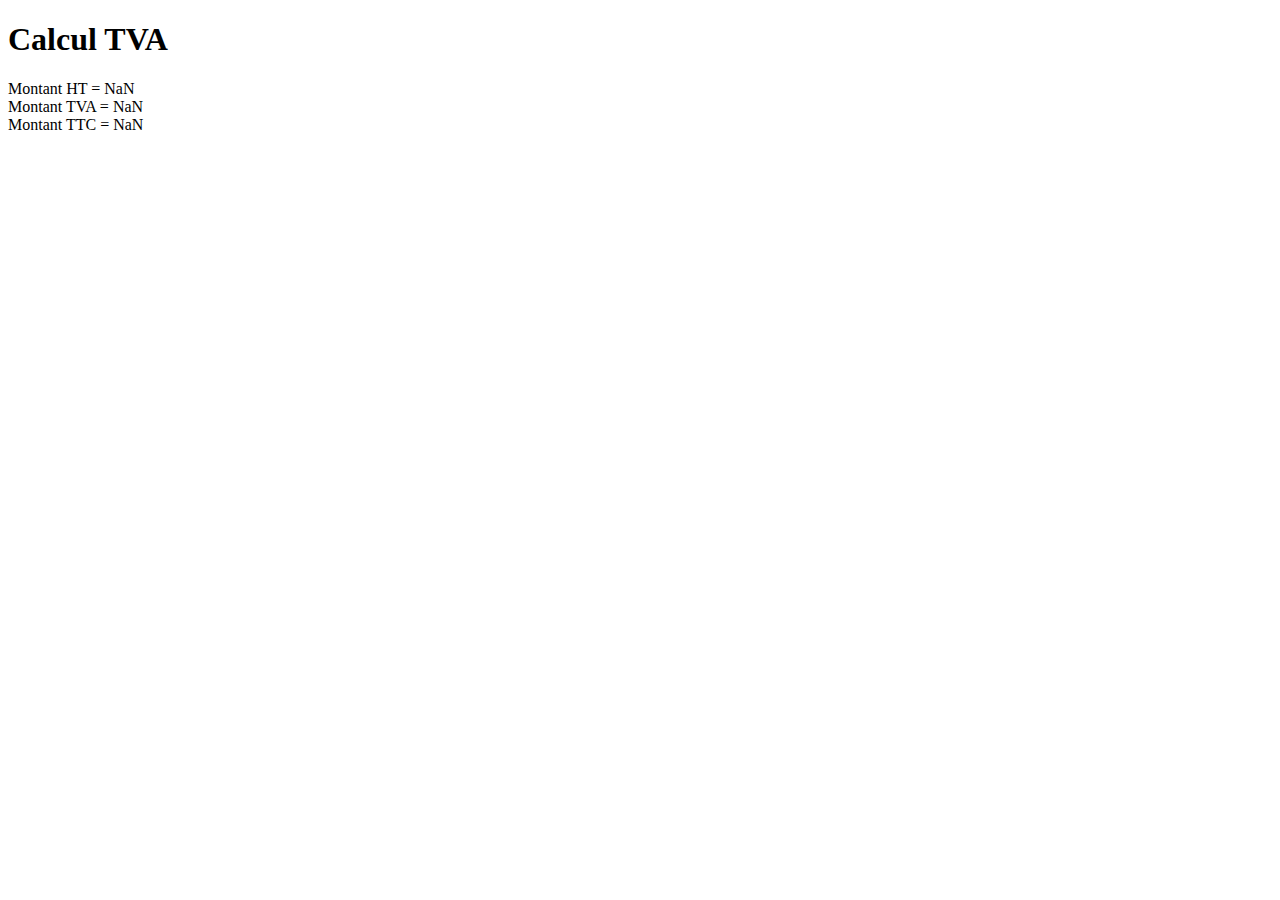
<file: 01-calcul-tva/index.html>
<!DOCTYPE html>
<html lang="fr">
<head>
    <meta charset="utf-8">
    <title>JavaScript - Calcul TVA</title>
</head>
<body>
    <h1>Calcul TVA</h1>
    <script src="main.js"></script>
</body>
</html>
</file>
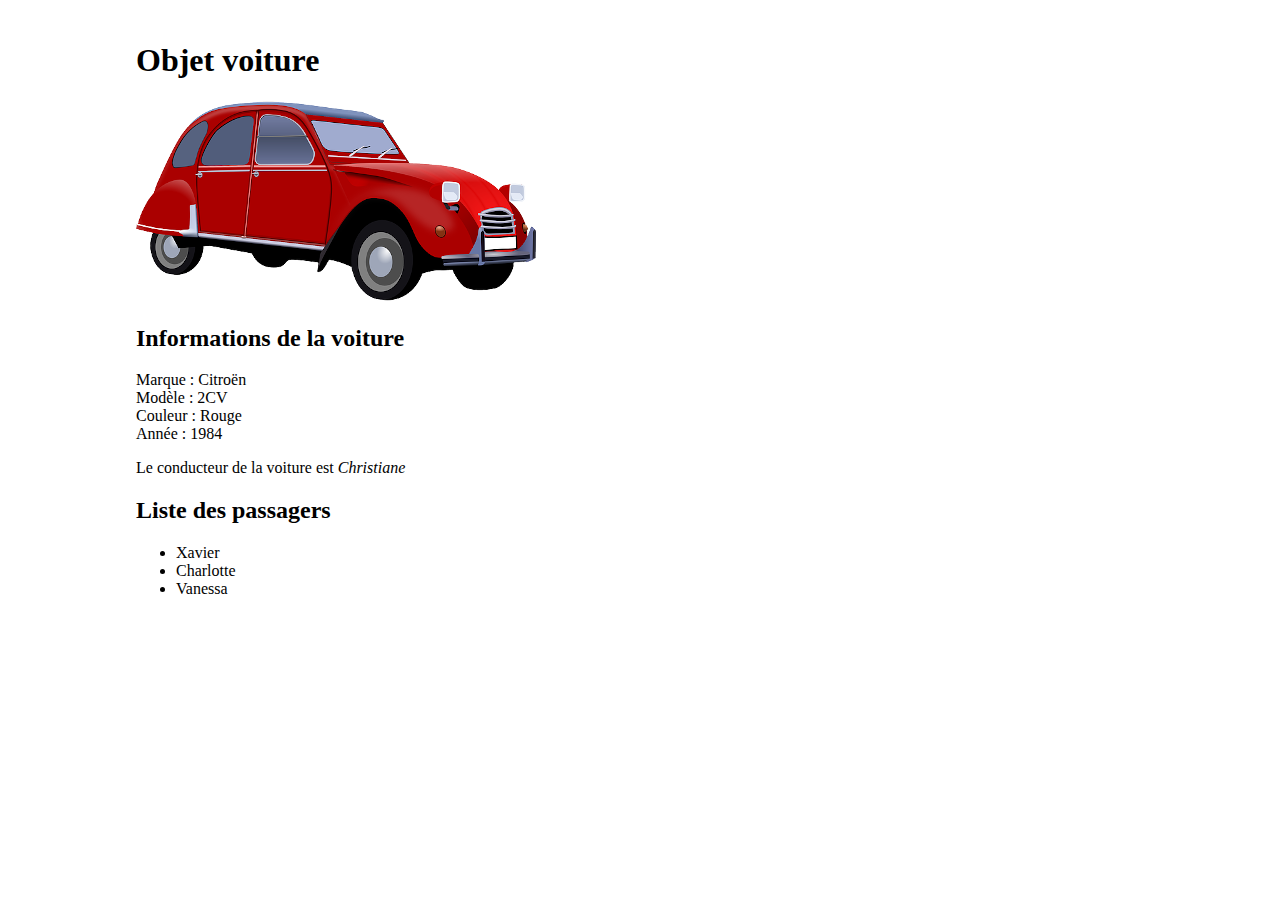
<file: 02-objet-voiture/index.html>
<!DOCTYPE html>
<html lang="fr">
<head>
    <meta charset="utf-8">
    <title>JavaScript - Objet voiture</title>
    <style>
      body {
        padding: 1% 10%;
      }
    </style>
</head>
<body>
    <h1>Objet voiture</h1>
    <img src="img/voiture.png" alt="Voiture">
    <script src="main.js"></script>
</body>
</html>
</file>
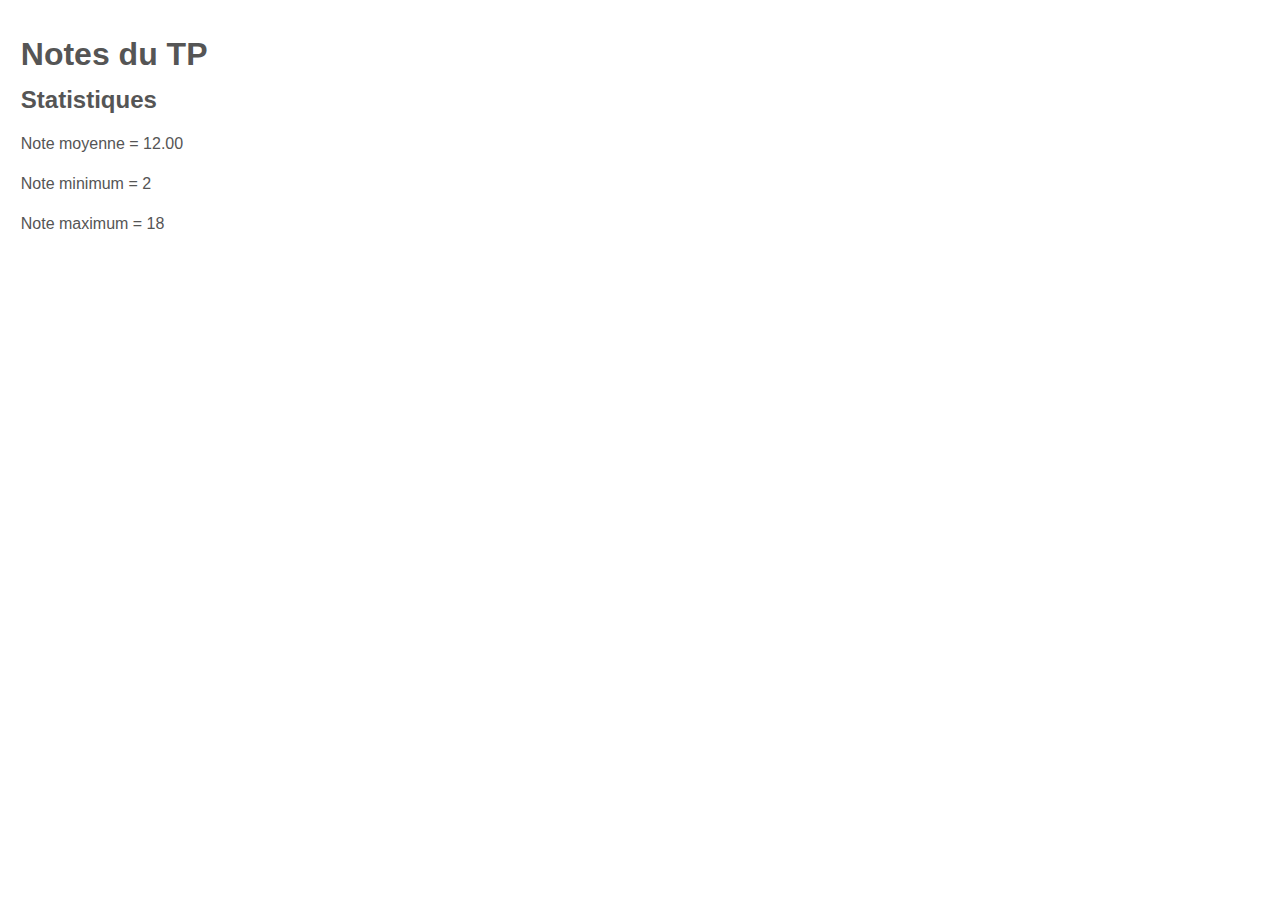
<file: 05-notes/index.html>
<!DOCTYPE html>
<html lang="fr">
  <head>
    <meta charset="utf-8">
    <title>Javascript - Notes</title>
    <link href="style.css" rel="stylesheet">
  </head>
  <body>
    <h1>Notes du TP</h1>
    <script src="main.js"></script>
  </body>
</html>
</file>
<file: 05-notes/style.css>
body {
  font-family: Tahoma, sans-serif;
  font-size: 1rem;
  line-height: 1.5em;
  color: #555;
  padding: 1%;
}
</file>
